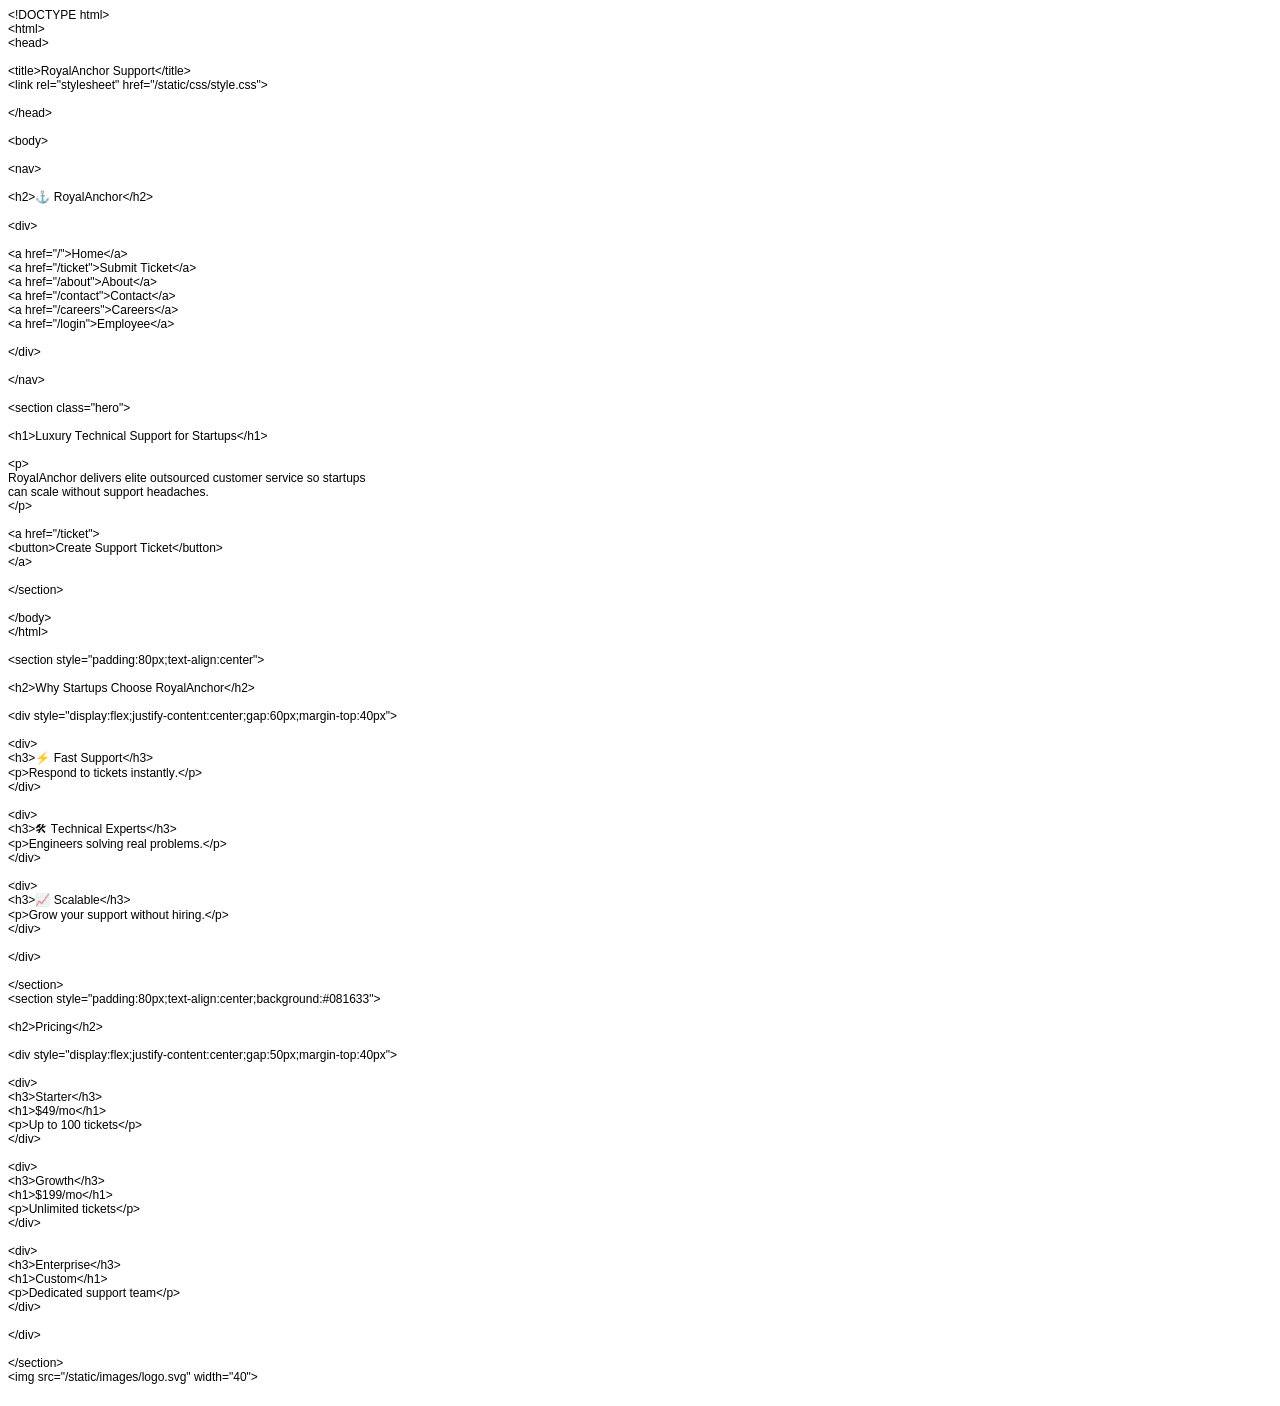
<file: templates/index.html>
<!DOCTYPE html PUBLIC "-//W3C//DTD HTML 4.01//EN" "http://www.w3.org/TR/html4/strict.dtd">
<html>
<head>
  <meta http-equiv="Content-Type" content="text/html; charset=utf-8">
  <meta http-equiv="Content-Style-Type" content="text/css">
  <title></title>
  <meta name="Generator" content="Cocoa HTML Writer">
  <meta name="CocoaVersion" content="2299.77">
  <style type="text/css">
    p.p1 {margin: 0.0px 0.0px 0.0px 0.0px; font: 12.0px Helvetica; -webkit-text-stroke: #000000}
    p.p2 {margin: 0.0px 0.0px 0.0px 0.0px; font: 12.0px Helvetica; -webkit-text-stroke: #000000; min-height: 14.0px}
    span.s1 {font-kerning: none}
    span.s2 {font: 12.0px 'Apple Color Emoji'; font-kerning: none}
  </style>
</head>
<body>
<p class="p1"><span class="s1">&lt;!DOCTYPE html&gt;</span></p>
<p class="p1"><span class="s1">&lt;html&gt;</span></p>
<p class="p1"><span class="s1">&lt;head&gt;</span></p>
<p class="p2"><span class="s1"></span><br></p>
<p class="p1"><span class="s1">&lt;title&gt;RoyalAnchor Support&lt;/title&gt;</span></p>
<p class="p1"><span class="s1">&lt;link rel="stylesheet" href="/static/css/style.css"&gt;</span></p>
<p class="p2"><span class="s1"></span><br></p>
<p class="p1"><span class="s1">&lt;/head&gt;</span></p>
<p class="p2"><span class="s1"></span><br></p>
<p class="p1"><span class="s1">&lt;body&gt;</span></p>
<p class="p2"><span class="s1"></span><br></p>
<p class="p1"><span class="s1">&lt;nav&gt;</span></p>
<p class="p2"><span class="s1"></span><br></p>
<p class="p1"><span class="s1">&lt;h2&gt;</span><span class="s2">⚓</span><span class="s1"> RoyalAnchor&lt;/h2&gt;</span></p>
<p class="p2"><span class="s1"></span><br></p>
<p class="p1"><span class="s1">&lt;div&gt;</span></p>
<p class="p2"><span class="s1"></span><br></p>
<p class="p1"><span class="s1">&lt;a href="/"&gt;Home&lt;/a&gt;</span></p>
<p class="p1"><span class="s1">&lt;a href="/ticket"&gt;Submit Ticket&lt;/a&gt;</span></p>
<p class="p1"><span class="s1">&lt;a href="/about"&gt;About&lt;/a&gt;</span></p>
<p class="p1"><span class="s1">&lt;a href="/contact"&gt;Contact&lt;/a&gt;</span></p>
<p class="p1"><span class="s1">&lt;a href="/careers"&gt;Careers&lt;/a&gt;</span></p>
<p class="p1"><span class="s1">&lt;a href="/login"&gt;Employee&lt;/a&gt;</span></p>
<p class="p2"><span class="s1"></span><br></p>
<p class="p1"><span class="s1">&lt;/div&gt;</span></p>
<p class="p2"><span class="s1"></span><br></p>
<p class="p1"><span class="s1">&lt;/nav&gt;</span></p>
<p class="p2"><span class="s1"></span><br></p>
<p class="p1"><span class="s1">&lt;section class="hero"&gt;</span></p>
<p class="p2"><span class="s1"></span><br></p>
<p class="p1"><span class="s1">&lt;h1&gt;Luxury Technical Support for Startups&lt;/h1&gt;</span></p>
<p class="p2"><span class="s1"></span><br></p>
<p class="p1"><span class="s1">&lt;p&gt;</span></p>
<p class="p1"><span class="s1">RoyalAnchor delivers elite outsourced customer service so startups</span></p>
<p class="p1"><span class="s1">can scale without support headaches.</span></p>
<p class="p1"><span class="s1">&lt;/p&gt;</span></p>
<p class="p2"><span class="s1"></span><br></p>
<p class="p1"><span class="s1">&lt;a href="/ticket"&gt;</span></p>
<p class="p1"><span class="s1">&lt;button&gt;Create Support Ticket&lt;/button&gt;</span></p>
<p class="p1"><span class="s1">&lt;/a&gt;</span></p>
<p class="p2"><span class="s1"></span><br></p>
<p class="p1"><span class="s1">&lt;/section&gt;</span></p>
<p class="p2"><span class="s1"></span><br></p>
<p class="p1"><span class="s1">&lt;/body&gt;</span></p>
<p class="p1"><span class="s1">&lt;/html&gt;</span></p>
<p class="p2"><span class="s1"></span><br></p>
<p class="p1"><span class="s1">&lt;section style="padding:80px;text-align:center"&gt;</span></p>
<p class="p2"><span class="s1"></span><br></p>
<p class="p1"><span class="s1">&lt;h2&gt;Why Startups Choose RoyalAnchor&lt;/h2&gt;</span></p>
<p class="p2"><span class="s1"></span><br></p>
<p class="p1"><span class="s1">&lt;div style="display:flex;justify-content:center;gap:60px;margin-top:40px"&gt;</span></p>
<p class="p2"><span class="s1"></span><br></p>
<p class="p1"><span class="s1">&lt;div&gt;</span></p>
<p class="p1"><span class="s1">&lt;h3&gt;</span><span class="s2">⚡</span><span class="s1"> Fast Support&lt;/h3&gt;</span></p>
<p class="p1"><span class="s1">&lt;p&gt;Respond to tickets instantly.&lt;/p&gt;</span></p>
<p class="p1"><span class="s1">&lt;/div&gt;</span></p>
<p class="p2"><span class="s1"></span><br></p>
<p class="p1"><span class="s1">&lt;div&gt;</span></p>
<p class="p1"><span class="s1">&lt;h3&gt;</span><span class="s2">🛠</span><span class="s1"> Technical Experts&lt;/h3&gt;</span></p>
<p class="p1"><span class="s1">&lt;p&gt;Engineers solving real problems.&lt;/p&gt;</span></p>
<p class="p1"><span class="s1">&lt;/div&gt;</span></p>
<p class="p2"><span class="s1"></span><br></p>
<p class="p1"><span class="s1">&lt;div&gt;</span></p>
<p class="p1"><span class="s1">&lt;h3&gt;</span><span class="s2">📈</span><span class="s1"> Scalable&lt;/h3&gt;</span></p>
<p class="p1"><span class="s1">&lt;p&gt;Grow your support without hiring.&lt;/p&gt;</span></p>
<p class="p1"><span class="s1">&lt;/div&gt;</span></p>
<p class="p2"><span class="s1"></span><br></p>
<p class="p1"><span class="s1">&lt;/div&gt;</span></p>
<p class="p2"><span class="s1"></span><br></p>
<p class="p1"><span class="s1">&lt;/section&gt;</span></p>
<p class="p1"><span class="s1">&lt;section style="padding:80px;text-align:center;background:#081633"&gt;</span></p>
<p class="p2"><span class="s1"></span><br></p>
<p class="p1"><span class="s1">&lt;h2&gt;Pricing&lt;/h2&gt;</span></p>
<p class="p2"><span class="s1"></span><br></p>
<p class="p1"><span class="s1">&lt;div style="display:flex;justify-content:center;gap:50px;margin-top:40px"&gt;</span></p>
<p class="p2"><span class="s1"></span><br></p>
<p class="p1"><span class="s1">&lt;div&gt;</span></p>
<p class="p1"><span class="s1">&lt;h3&gt;Starter&lt;/h3&gt;</span></p>
<p class="p1"><span class="s1">&lt;h1&gt;$49/mo&lt;/h1&gt;</span></p>
<p class="p1"><span class="s1">&lt;p&gt;Up to 100 tickets&lt;/p&gt;</span></p>
<p class="p1"><span class="s1">&lt;/div&gt;</span></p>
<p class="p2"><span class="s1"></span><br></p>
<p class="p1"><span class="s1">&lt;div&gt;</span></p>
<p class="p1"><span class="s1">&lt;h3&gt;Growth&lt;/h3&gt;</span></p>
<p class="p1"><span class="s1">&lt;h1&gt;$199/mo&lt;/h1&gt;</span></p>
<p class="p1"><span class="s1">&lt;p&gt;Unlimited tickets&lt;/p&gt;</span></p>
<p class="p1"><span class="s1">&lt;/div&gt;</span></p>
<p class="p2"><span class="s1"></span><br></p>
<p class="p1"><span class="s1">&lt;div&gt;</span></p>
<p class="p1"><span class="s1">&lt;h3&gt;Enterprise&lt;/h3&gt;</span></p>
<p class="p1"><span class="s1">&lt;h1&gt;Custom&lt;/h1&gt;</span></p>
<p class="p1"><span class="s1">&lt;p&gt;Dedicated support team&lt;/p&gt;</span></p>
<p class="p1"><span class="s1">&lt;/div&gt;</span></p>
<p class="p2"><span class="s1"></span><br></p>
<p class="p1"><span class="s1">&lt;/div&gt;</span></p>
<p class="p2"><span class="s1"></span><br></p>
<p class="p1"><span class="s1">&lt;/section&gt;</span></p>
<p class="p1"><span class="s1">&lt;img src="/static/images/logo.svg" width="40"&gt;</span></p>
<p class="p2"><span class="s1"></span><br></p>
</body>
</html>
</file>
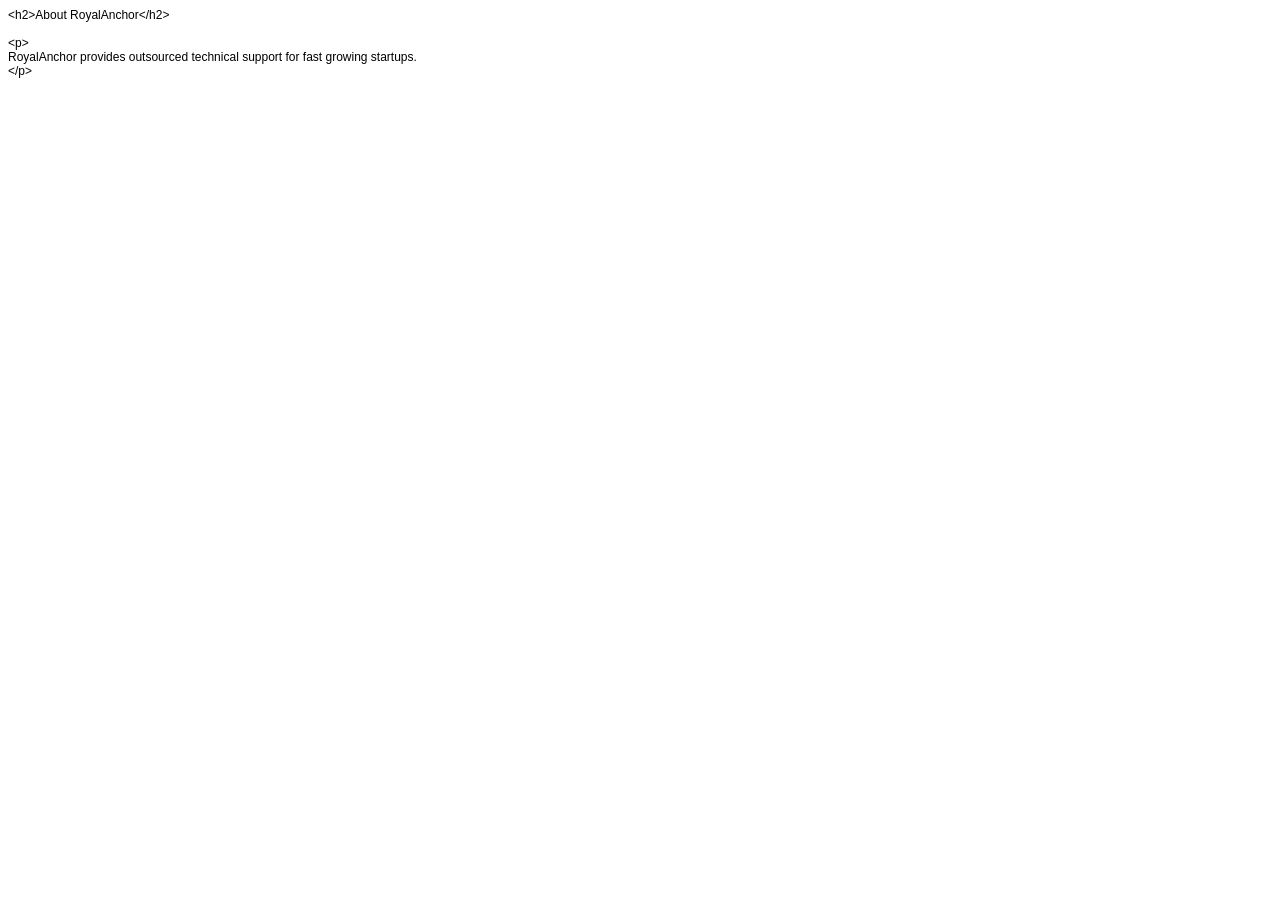
<file: templates/about.html>
<!DOCTYPE html PUBLIC "-//W3C//DTD HTML 4.01//EN" "http://www.w3.org/TR/html4/strict.dtd">
<html>
<head>
  <meta http-equiv="Content-Type" content="text/html; charset=utf-8">
  <meta http-equiv="Content-Style-Type" content="text/css">
  <title></title>
  <meta name="Generator" content="Cocoa HTML Writer">
  <meta name="CocoaVersion" content="2299.77">
  <style type="text/css">
    p.p1 {margin: 0.0px 0.0px 0.0px 0.0px; font: 12.0px Helvetica}
    p.p2 {margin: 0.0px 0.0px 0.0px 0.0px; font: 12.0px Helvetica; min-height: 14.0px}
  </style>
</head>
<body>
<p class="p1">&lt;h2&gt;About RoyalAnchor&lt;/h2&gt;</p>
<p class="p2"><br></p>
<p class="p1">&lt;p&gt;</p>
<p class="p1">RoyalAnchor provides outsourced technical support for fast growing startups.</p>
<p class="p1">&lt;/p&gt;</p>
</body>
</html>
</file>
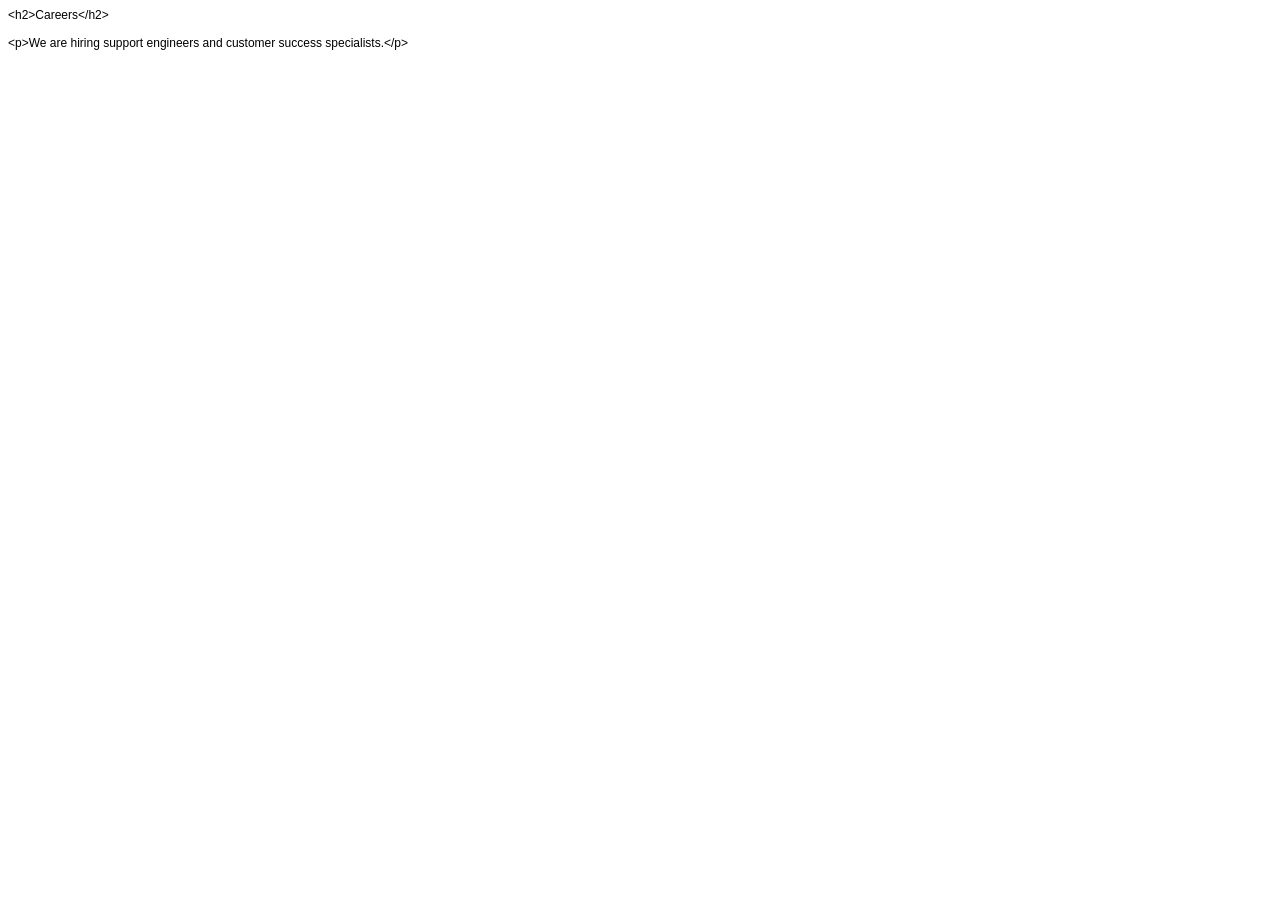
<file: templates/careers.html>
<!DOCTYPE html PUBLIC "-//W3C//DTD HTML 4.01//EN" "http://www.w3.org/TR/html4/strict.dtd">
<html>
<head>
  <meta http-equiv="Content-Type" content="text/html; charset=utf-8">
  <meta http-equiv="Content-Style-Type" content="text/css">
  <title></title>
  <meta name="Generator" content="Cocoa HTML Writer">
  <meta name="CocoaVersion" content="2299.77">
  <style type="text/css">
    p.p1 {margin: 0.0px 0.0px 0.0px 0.0px; font: 12.0px Helvetica}
    p.p2 {margin: 0.0px 0.0px 0.0px 0.0px; font: 12.0px Helvetica; min-height: 14.0px}
  </style>
</head>
<body>
<p class="p1">&lt;h2&gt;Careers&lt;/h2&gt;</p>
<p class="p2"><br></p>
<p class="p1">&lt;p&gt;We are hiring support engineers and customer success specialists.&lt;/p&gt;</p>
</body>
</html>
</file>
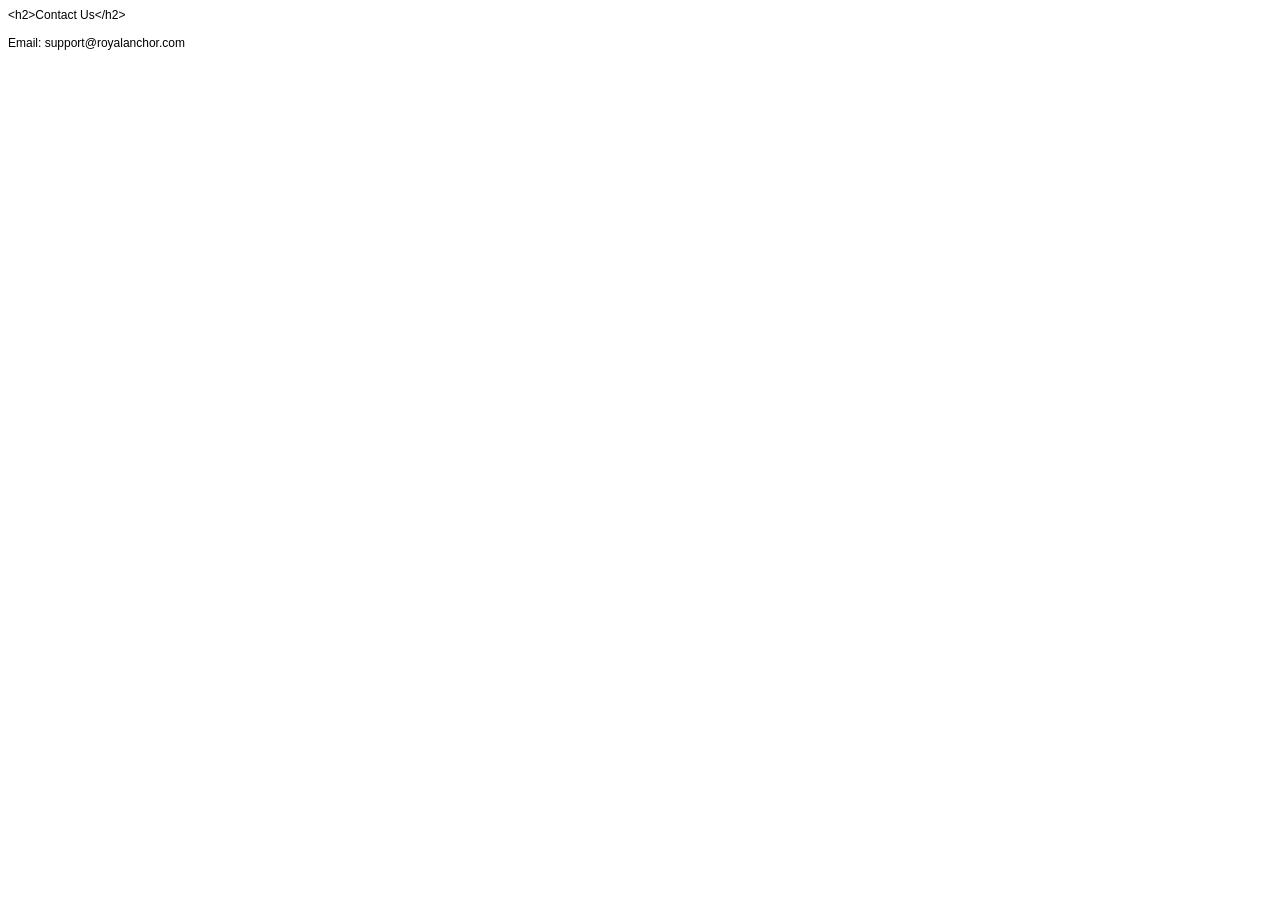
<file: templates/contact.html>
<!DOCTYPE html PUBLIC "-//W3C//DTD HTML 4.01//EN" "http://www.w3.org/TR/html4/strict.dtd">
<html>
<head>
  <meta http-equiv="Content-Type" content="text/html; charset=utf-8">
  <meta http-equiv="Content-Style-Type" content="text/css">
  <title></title>
  <meta name="Generator" content="Cocoa HTML Writer">
  <meta name="CocoaVersion" content="2299.77">
  <style type="text/css">
    p.p1 {margin: 0.0px 0.0px 0.0px 0.0px; font: 12.0px Helvetica}
    p.p2 {margin: 0.0px 0.0px 0.0px 0.0px; font: 12.0px Helvetica; min-height: 14.0px}
  </style>
</head>
<body>
<p class="p1">&lt;h2&gt;Contact Us&lt;/h2&gt;</p>
<p class="p2"><br></p>
<p class="p1">Email: support@royalanchor.com</p>
</body>
</html>
</file>
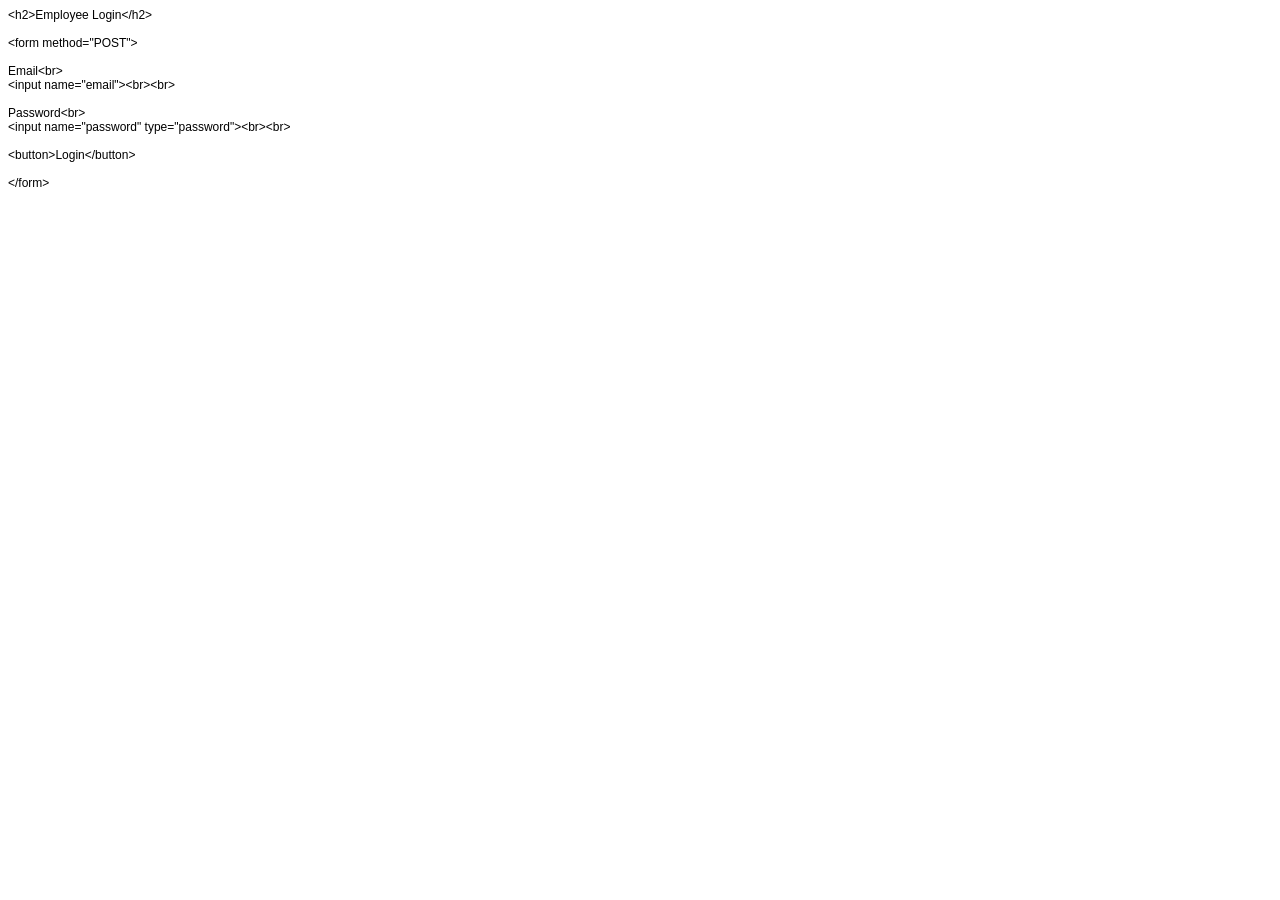
<file: templates/login.html>
<!DOCTYPE html PUBLIC "-//W3C//DTD HTML 4.01//EN" "http://www.w3.org/TR/html4/strict.dtd">
<html>
<head>
  <meta http-equiv="Content-Type" content="text/html; charset=utf-8">
  <meta http-equiv="Content-Style-Type" content="text/css">
  <title></title>
  <meta name="Generator" content="Cocoa HTML Writer">
  <meta name="CocoaVersion" content="2299.77">
  <style type="text/css">
    p.p1 {margin: 0.0px 0.0px 0.0px 0.0px; font: 12.0px Helvetica}
    p.p2 {margin: 0.0px 0.0px 0.0px 0.0px; font: 12.0px Helvetica; min-height: 14.0px}
  </style>
</head>
<body>
<p class="p1">&lt;h2&gt;Employee Login&lt;/h2&gt;</p>
<p class="p2"><br></p>
<p class="p1">&lt;form method="POST"&gt;</p>
<p class="p2"><br></p>
<p class="p1">Email&lt;br&gt;</p>
<p class="p1">&lt;input name="email"&gt;&lt;br&gt;&lt;br&gt;</p>
<p class="p2"><br></p>
<p class="p1">Password&lt;br&gt;</p>
<p class="p1">&lt;input name="password" type="password"&gt;&lt;br&gt;&lt;br&gt;</p>
<p class="p2"><br></p>
<p class="p1">&lt;button&gt;Login&lt;/button&gt;</p>
<p class="p2"><br></p>
<p class="p1">&lt;/form&gt;</p>
</body>
</html>
</file>
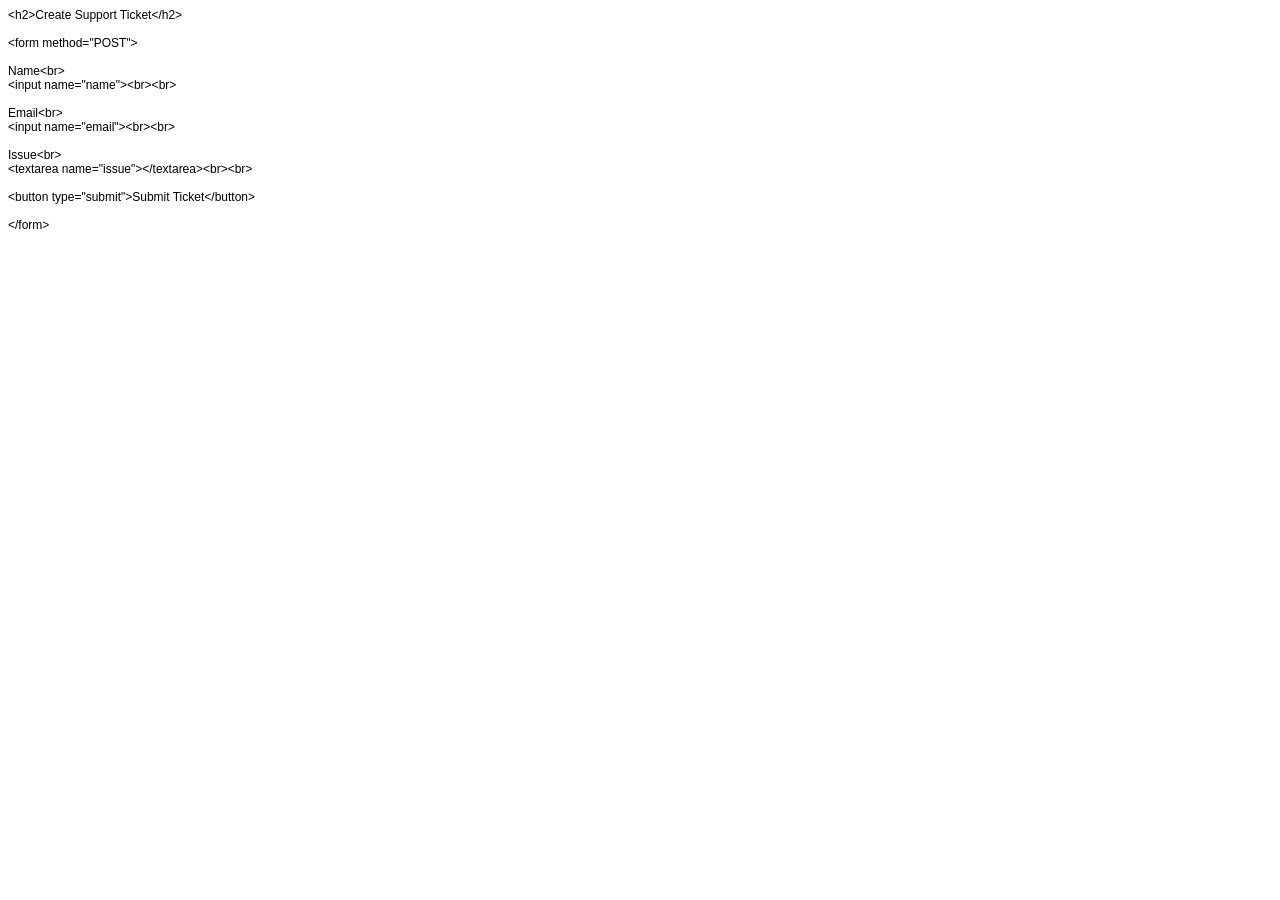
<file: templates/ticket.html>
<!DOCTYPE html PUBLIC "-//W3C//DTD HTML 4.01//EN" "http://www.w3.org/TR/html4/strict.dtd">
<html>
<head>
  <meta http-equiv="Content-Type" content="text/html; charset=utf-8">
  <meta http-equiv="Content-Style-Type" content="text/css">
  <title></title>
  <meta name="Generator" content="Cocoa HTML Writer">
  <meta name="CocoaVersion" content="2299.77">
  <style type="text/css">
    p.p1 {margin: 0.0px 0.0px 0.0px 0.0px; font: 12.0px Helvetica}
    p.p2 {margin: 0.0px 0.0px 0.0px 0.0px; font: 12.0px Helvetica; min-height: 14.0px}
  </style>
</head>
<body>
<p class="p1">&lt;h2&gt;Create Support Ticket&lt;/h2&gt;</p>
<p class="p2"><br></p>
<p class="p1">&lt;form method="POST"&gt;</p>
<p class="p2"><br></p>
<p class="p1">Name&lt;br&gt;</p>
<p class="p1">&lt;input name="name"&gt;&lt;br&gt;&lt;br&gt;</p>
<p class="p2"><br></p>
<p class="p1">Email&lt;br&gt;</p>
<p class="p1">&lt;input name="email"&gt;&lt;br&gt;&lt;br&gt;</p>
<p class="p2"><br></p>
<p class="p1">Issue&lt;br&gt;</p>
<p class="p1">&lt;textarea name="issue"&gt;&lt;/textarea&gt;&lt;br&gt;&lt;br&gt;</p>
<p class="p2"><br></p>
<p class="p1">&lt;button type="submit"&gt;Submit Ticket&lt;/button&gt;</p>
<p class="p2"><br></p>
<p class="p1">&lt;/form&gt;</p>
</body>
</html>
</file>
